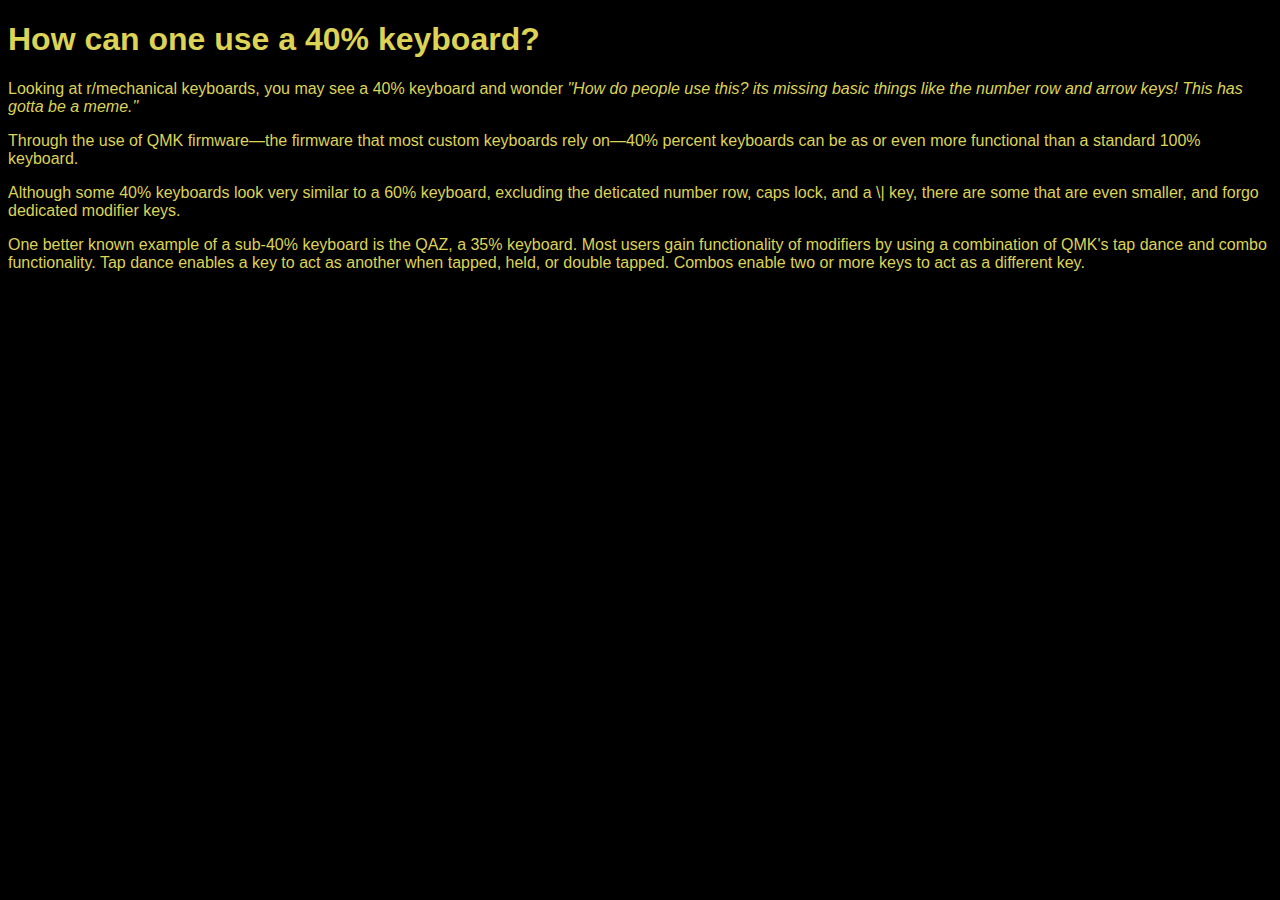
<file: how.html>
<!doctype html>
<!--html tag and sets language to english-->
<html lang="en">
    <!--head is a container for metadata-->
    <head>
        <!--adds css support-->
        <link rel="stylesheet" href="assets/styles.css">
        <!--adds a favicon-->
        <link rel="shortcut icon" type="image/png" href="assets/favicon.png"/>
        <!--gives the site a name in the tab bar-->
        <title>40s Wiki - How</title>
        <!--sets  the character set to UTF-8-->
        <meta charset="UTF-8">
        <!--gives the site/file a description-->
        <meta name="description" content="The 40% Keyboard Wiki">
    </head>
        
    
    
    <!--starts the body of the site-->
    <body>
        <h1>How can one use a 40% keyboard?</h1>

        <p>
            Looking at r/mechanical keyboards, you may see a 40% keyboard and wonder <em>"How do people use this? its missing basic things like the number row and arrow keys! This has gotta be a meme."</em>
        </p>

        <p>
            Through the use of QMK firmware—the firmware that most custom keyboards rely on—40% percent keyboards can be as or even more functional than a standard 100% keyboard. 
        </p>

        <p>
            Although some 40% keyboards look very similar to a 60% keyboard, excluding the deticated number row, caps lock, and a \| key, there are some that are even smaller, and forgo dedicated modifier keys.  
        </p>

        <p>
            One better known example of a sub-40% keyboard is the QAZ, a 35% keyboard. Most users gain functionality of modifiers by using a combination of QMK's tap dance and combo functionality. Tap dance enables a key to act as another when tapped, held, or double tapped. Combos enable two or more keys to act as a different key.
        </p>
    </body>

</html>
</file>
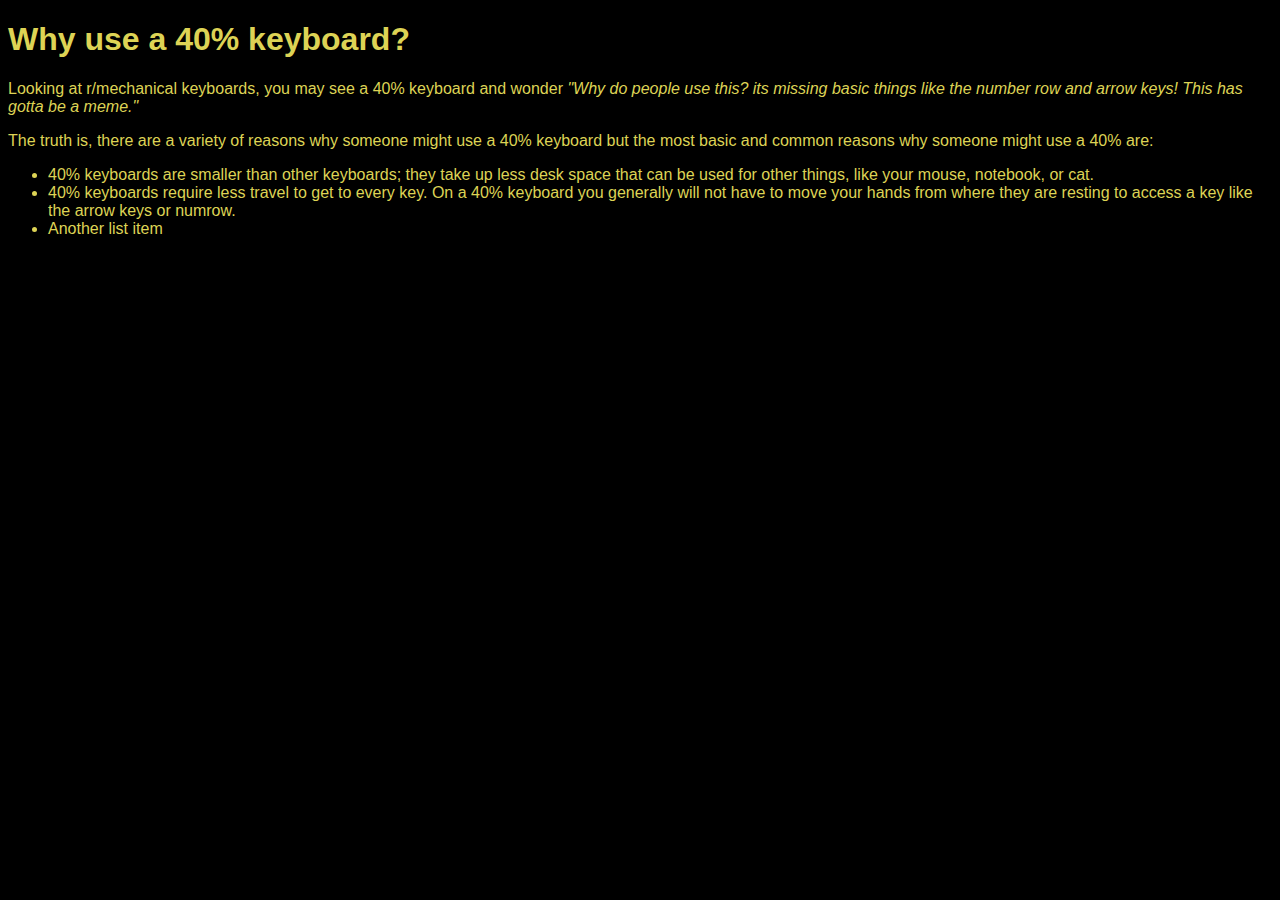
<file: why.html>
<!doctype html>
<!--html tag and sets language to english-->
<html lang="en">
    <!--head is a container for metadata-->
    <head>
        <!--adds css support-->
        <link rel="stylesheet" href="assets/styles.css">
        <!--adds a favicon-->
        <link rel="shortcut icon" type="image/png" href="assets/favicon.png"/>
        <!--gives the site a name in the tab bar-->
        <title>40s Wiki - Why</title>
        <!--sets  the character set to UTF-8-->
        <meta charset="UTF-8">
        <!--gives the site/file a description-->
        <meta name="description" content="The 40% Keyboard Wiki">
    </head>
        
    
    
    <!--starts the body of the site-->
    <body>
        <h1>Why use a 40% keyboard?</h1>

        <p>
            Looking at r/mechanical keyboards, you may see a 40% keyboard and wonder <em>"Why do people use this? its missing basic things like the number row and arrow keys! This has gotta be a meme."</em>
        </p>

        <p>
            The truth is, there are a variety of reasons why someone might use a 40% keyboard but the most basic and common reasons why someone might use a 40% are:
            <ul>
                <li>40% keyboards are smaller than other keyboards; they take up less desk space that can be used for other things, like your mouse, notebook, or cat.</li>
                <li>40% keyboards require less travel to get to every key. On a 40% keyboard you generally will not have to move your hands from where they are resting to access a key like the arrow keys or numrow.</li>
                <li>Another list item</li>
            </ul>
        </p>
    </body>

</html>
</file>
<file: assets/styles.css>
body {
    font-family: 'Helvetica Neue', Arial, sans-serif;
    color: #ddd355;
    background-color: #000000;
}

a:link {
    color: #ddd355;
}

a:hover {
    color: #b8b149;
}

a:visited {
    color: #ddd355;
}
</file>
